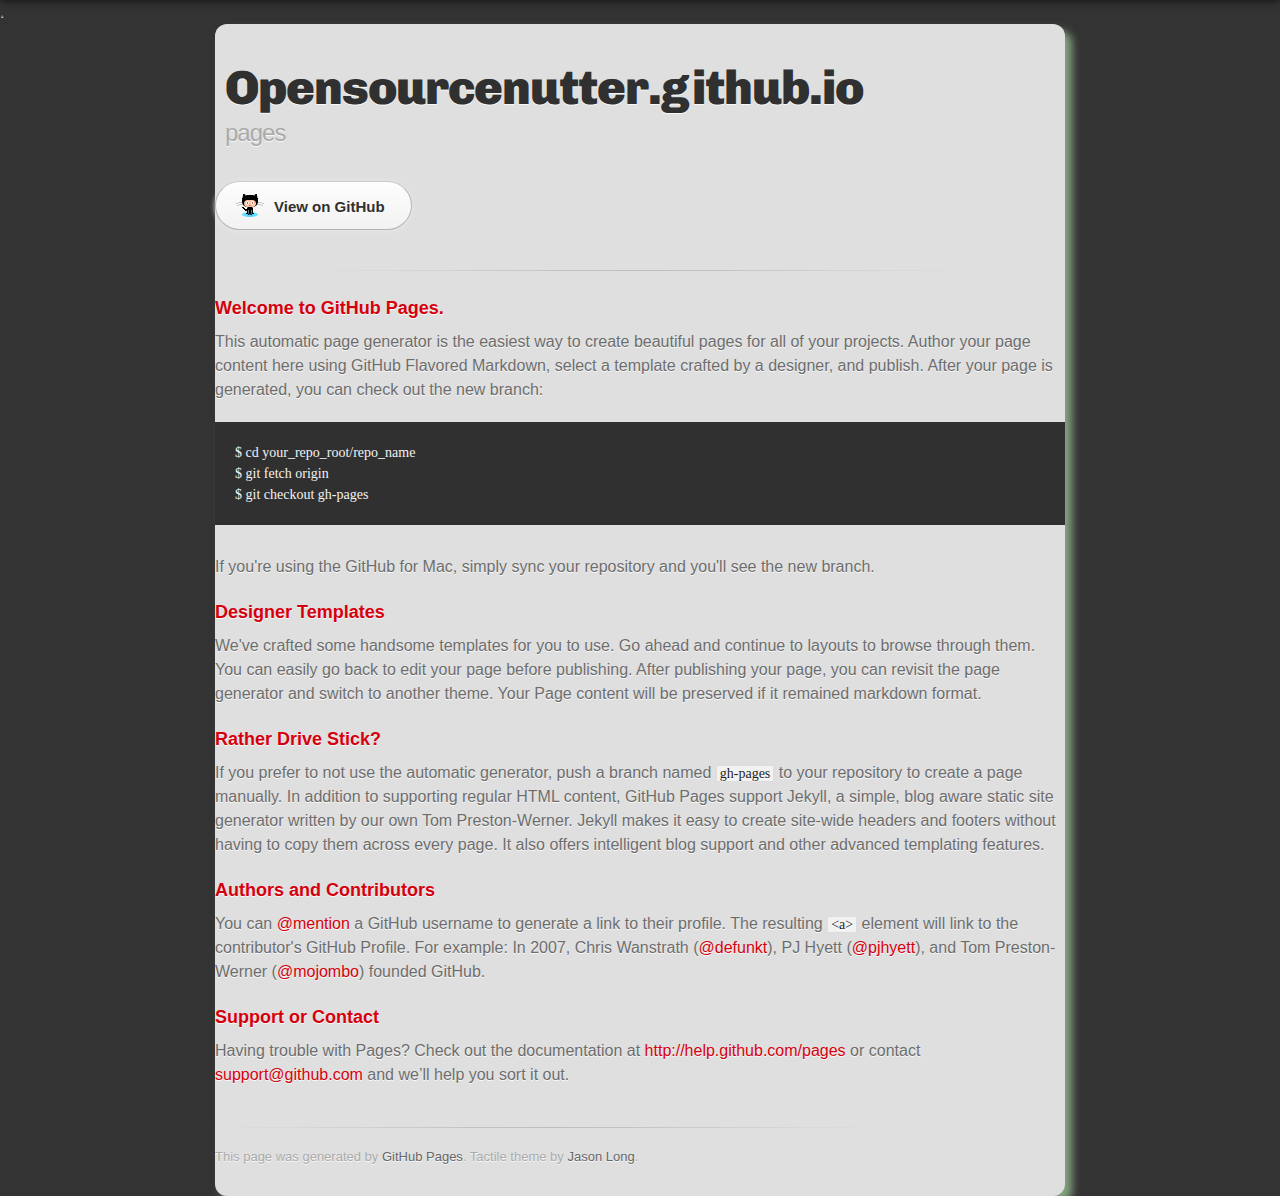
<file: index.html>
<!DOCTYPE html>
<html>
  <head>
    <meta charset='utf-8'>
    <meta http-equiv="X-UA-Compatible" content="chrome=1">
    <link href='https://fonts.googleapis.com/css?family=Chivo:900' rel='stylesheet' type='text/css'>
    <link rel="stylesheet" type="text/css" href="stylesheets/stylesheet.css" media="screen" />
    <link rel="stylesheet" type="text/css" href="stylesheets/pygment_trac.css" media="screen" />
    <link rel="stylesheet" type="text/css" href="stylesheets/print.css" media="print" />
    <!--[if lt IE 9]>
    <script src="//html5shiv.googlecode.com/svn/trunk/html5.js"></script>
    <![endif]-->
    <title>Opensourcenutter.github.io by opensourcenutter</title>
  </head>

  <body>

.
    <div id="container">
      <div class="inner">

        <header>
          <h1>Opensourcenutter.github.io</h1>
          <h2>pages</h2>
        </header>

        <section id="downloads" class="clearfix">
          <a href="https://github.com/opensourcenutter" id="view-on-github" class="button"><span>View on GitHub</span></a>
        </section>

        <hr>

        <section id="main_content">
          <h3>
<a name="welcome-to-github-pages" class="anchor" href="#welcome-to-github-pages"><span class="octicon octicon-link"></span></a>Welcome to GitHub Pages.</h3>

<p>This automatic page generator is the easiest way to create beautiful pages for all of your projects. Author your page content here using GitHub Flavored Markdown, select a template crafted by a designer, and publish. After your page is generated, you can check out the new branch:</p>

<pre><code>$ cd your_repo_root/repo_name
$ git fetch origin
$ git checkout gh-pages
</code></pre>

<p>If you're using the GitHub for Mac, simply sync your repository and you'll see the new branch.</p>

<h3>
<a name="designer-templates" class="anchor" href="#designer-templates"><span class="octicon octicon-link"></span></a>Designer Templates</h3>

<p>We've crafted some handsome templates for you to use. Go ahead and continue to layouts to browse through them. You can easily go back to edit your page before publishing. After publishing your page, you can revisit the page generator and switch to another theme. Your Page content will be preserved if it remained markdown format.</p>

<h3>
<a name="rather-drive-stick" class="anchor" href="#rather-drive-stick"><span class="octicon octicon-link"></span></a>Rather Drive Stick?</h3>

<p>If you prefer to not use the automatic generator, push a branch named <code>gh-pages</code> to your repository to create a page manually. In addition to supporting regular HTML content, GitHub Pages support Jekyll, a simple, blog aware static site generator written by our own Tom Preston-Werner. Jekyll makes it easy to create site-wide headers and footers without having to copy them across every page. It also offers intelligent blog support and other advanced templating features.</p>

<h3>
<a name="authors-and-contributors" class="anchor" href="#authors-and-contributors"><span class="octicon octicon-link"></span></a>Authors and Contributors</h3>

<p>You can <a href="https://github.com/blog/821" class="user-mention">@mention</a> a GitHub username to generate a link to their profile. The resulting <code>&lt;a&gt;</code> element will link to the contributor's GitHub Profile. For example: In 2007, Chris Wanstrath (<a href="https://github.com/defunkt" class="user-mention">@defunkt</a>), PJ Hyett (<a href="https://github.com/pjhyett" class="user-mention">@pjhyett</a>), and Tom Preston-Werner (<a href="https://github.com/mojombo" class="user-mention">@mojombo</a>) founded GitHub.</p>

<h3>
<a name="support-or-contact" class="anchor" href="#support-or-contact"><span class="octicon octicon-link"></span></a>Support or Contact</h3>

<p>Having trouble with Pages? Check out the documentation at <a href="http://help.github.com/pages">http://help.github.com/pages</a> or contact <a href="mailto:support@github.com">support@github.com</a> and we’ll help you sort it out.</p>
        </section>

        <footer>
          This page was generated by <a href="http://pages.github.com">GitHub Pages</a>. Tactile theme by <a href="https://twitter.com/jasonlong">Jason Long</a>.
        </footer>

        
      </div>
    </div>
  </body>
</html>
</file>
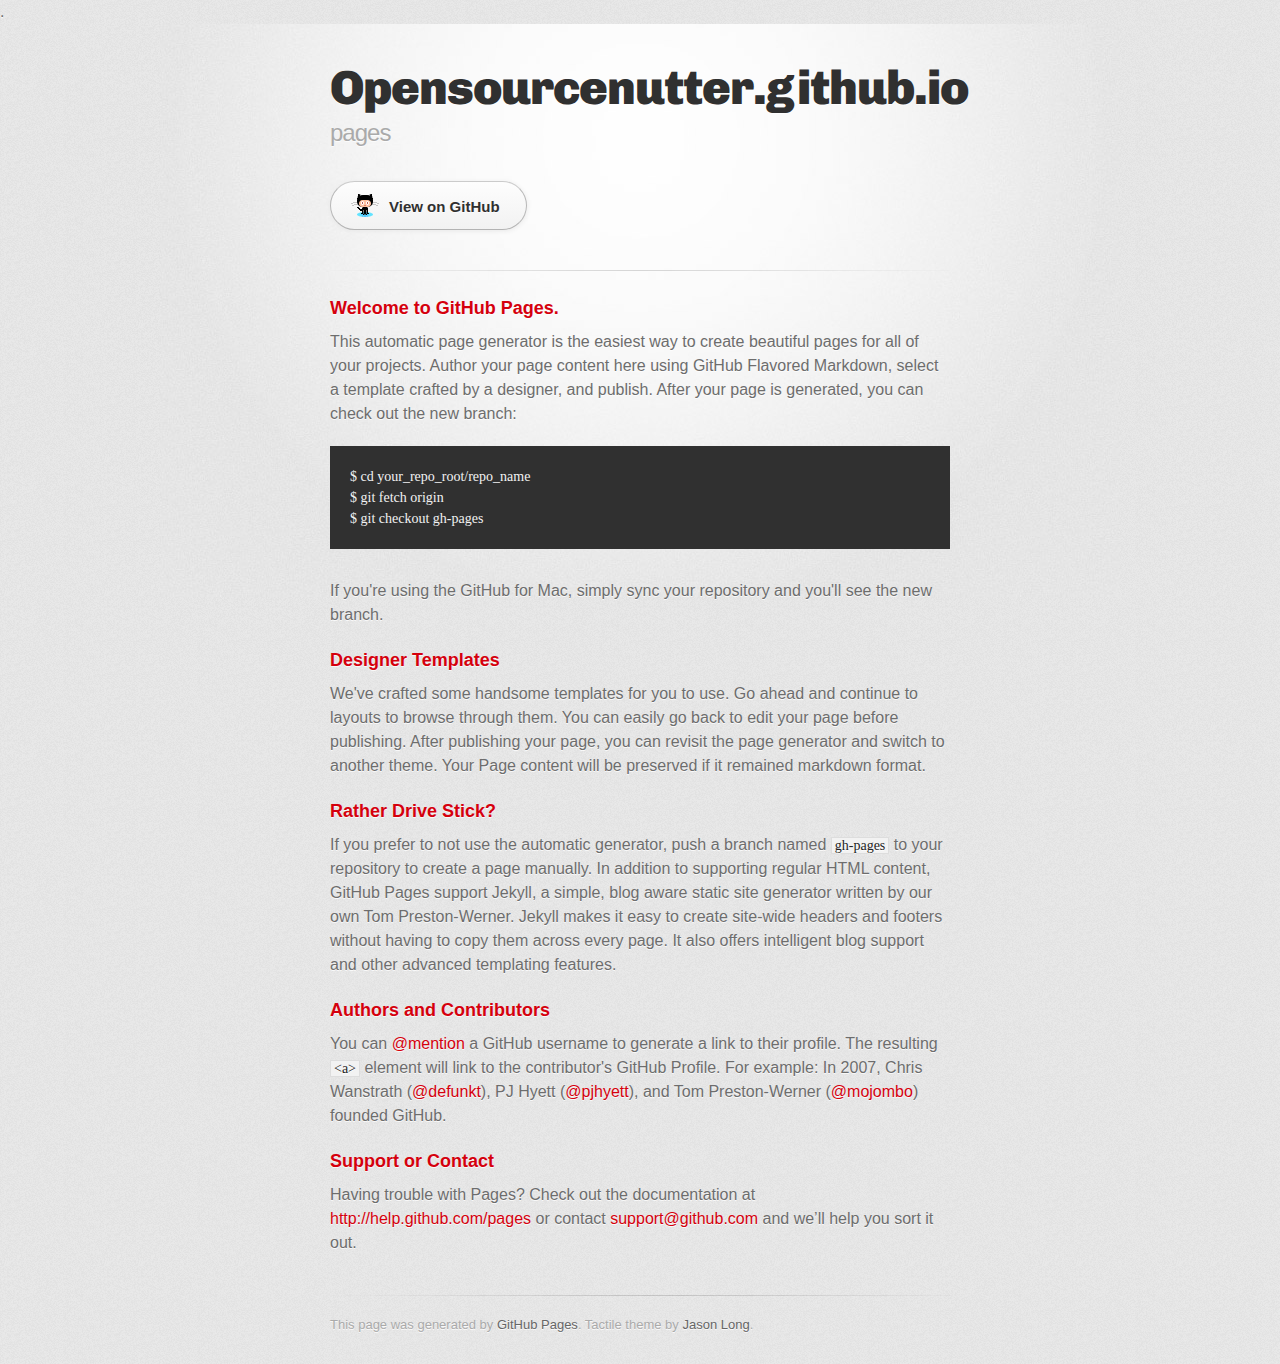
<file: orig/index.html>
<!DOCTYPE html>
<html>
  <head>
    <meta charset='utf-8'>
    <meta http-equiv="X-UA-Compatible" content="chrome=1">
    <link href='https://fonts.googleapis.com/css?family=Chivo:900' rel='stylesheet' type='text/css'>
    <link rel="stylesheet" type="text/css" href="stylesheets/stylesheet.css" media="screen" />
    <link rel="stylesheet" type="text/css" href="stylesheets/pygment_trac.css" media="screen" />
    <link rel="stylesheet" type="text/css" href="stylesheets/print.css" media="print" />
    <!--[if lt IE 9]>
    <script src="//html5shiv.googlecode.com/svn/trunk/html5.js"></script>
    <![endif]-->
    <title>Opensourcenutter.github.io by opensourcenutter</title>
  </head>

  <body>

.
    <div id="container">
      <div class="inner">

        <header>
          <h1>Opensourcenutter.github.io</h1>
          <h2>pages</h2>
        </header>

        <section id="downloads" class="clearfix">
          <a href="https://github.com/opensourcenutter" id="view-on-github" class="button"><span>View on GitHub</span></a>
        </section>

        <hr>

        <section id="main_content">
          <h3>
<a name="welcome-to-github-pages" class="anchor" href="#welcome-to-github-pages"><span class="octicon octicon-link"></span></a>Welcome to GitHub Pages.</h3>

<p>This automatic page generator is the easiest way to create beautiful pages for all of your projects. Author your page content here using GitHub Flavored Markdown, select a template crafted by a designer, and publish. After your page is generated, you can check out the new branch:</p>

<pre><code>$ cd your_repo_root/repo_name
$ git fetch origin
$ git checkout gh-pages
</code></pre>

<p>If you're using the GitHub for Mac, simply sync your repository and you'll see the new branch.</p>

<h3>
<a name="designer-templates" class="anchor" href="#designer-templates"><span class="octicon octicon-link"></span></a>Designer Templates</h3>

<p>We've crafted some handsome templates for you to use. Go ahead and continue to layouts to browse through them. You can easily go back to edit your page before publishing. After publishing your page, you can revisit the page generator and switch to another theme. Your Page content will be preserved if it remained markdown format.</p>

<h3>
<a name="rather-drive-stick" class="anchor" href="#rather-drive-stick"><span class="octicon octicon-link"></span></a>Rather Drive Stick?</h3>

<p>If you prefer to not use the automatic generator, push a branch named <code>gh-pages</code> to your repository to create a page manually. In addition to supporting regular HTML content, GitHub Pages support Jekyll, a simple, blog aware static site generator written by our own Tom Preston-Werner. Jekyll makes it easy to create site-wide headers and footers without having to copy them across every page. It also offers intelligent blog support and other advanced templating features.</p>

<h3>
<a name="authors-and-contributors" class="anchor" href="#authors-and-contributors"><span class="octicon octicon-link"></span></a>Authors and Contributors</h3>

<p>You can <a href="https://github.com/blog/821" class="user-mention">@mention</a> a GitHub username to generate a link to their profile. The resulting <code>&lt;a&gt;</code> element will link to the contributor's GitHub Profile. For example: In 2007, Chris Wanstrath (<a href="https://github.com/defunkt" class="user-mention">@defunkt</a>), PJ Hyett (<a href="https://github.com/pjhyett" class="user-mention">@pjhyett</a>), and Tom Preston-Werner (<a href="https://github.com/mojombo" class="user-mention">@mojombo</a>) founded GitHub.</p>

<h3>
<a name="support-or-contact" class="anchor" href="#support-or-contact"><span class="octicon octicon-link"></span></a>Support or Contact</h3>

<p>Having trouble with Pages? Check out the documentation at <a href="http://help.github.com/pages">http://help.github.com/pages</a> or contact <a href="mailto:support@github.com">support@github.com</a> and we’ll help you sort it out.</p>
        </section>

        <footer>
          This page was generated by <a href="http://pages.github.com">GitHub Pages</a>. Tactile theme by <a href="https://twitter.com/jasonlong">Jason Long</a>.
        </footer>

        
      </div>
    </div>
  </body>
</html>
</file>
<file: stylesheets/pygment_trac.css>
.highlight  { background: #ffffff; }
.highlight .c { color: #999988; font-style: italic } /* Comment */
.highlight .err { color: #a61717; background-color: #e3d2d2 } /* Error */
.highlight .k { font-weight: bold } /* Keyword */
.highlight .o { font-weight: bold } /* Operator */
.highlight .cm { color: #999988; font-style: italic } /* Comment.Multiline */
.highlight .cp { color: #999999; font-weight: bold } /* Comment.Preproc */
.highlight .c1 { color: #999988; font-style: italic } /* Comment.Single */
.highlight .cs { color: #999999; font-weight: bold; font-style: italic } /* Comment.Special */
.highlight .gd { color: #000000; background-color: #ffdddd } /* Generic.Deleted */
.highlight .gd .x { color: #000000; background-color: #ffaaaa } /* Generic.Deleted.Specific */
.highlight .ge { font-style: italic } /* Generic.Emph */
.highlight .gr { color: #aa0000 } /* Generic.Error */
.highlight .gh { color: #999999 } /* Generic.Heading */
.highlight .gi { color: #000000; background-color: #ddffdd } /* Generic.Inserted */
.highlight .gi .x { color: #000000; background-color: #aaffaa } /* Generic.Inserted.Specific */
.highlight .go { color: #888888 } /* Generic.Output */
.highlight .gp { color: #555555 } /* Generic.Prompt */
.highlight .gs { font-weight: bold } /* Generic.Strong */
.highlight .gu { color: #800080; font-weight: bold; } /* Generic.Subheading */
.highlight .gt { color: #aa0000 } /* Generic.Traceback */
.highlight .kc { font-weight: bold } /* Keyword.Constant */
.highlight .kd { font-weight: bold } /* Keyword.Declaration */
.highlight .kn { font-weight: bold } /* Keyword.Namespace */
.highlight .kp { font-weight: bold } /* Keyword.Pseudo */
.highlight .kr { font-weight: bold } /* Keyword.Reserved */
.highlight .kt { color: #445588; font-weight: bold } /* Keyword.Type */
.highlight .m { color: #009999 } /* Literal.Number */
.highlight .s { color: #d14 } /* Literal.String */
.highlight .na { color: #008080 } /* Name.Attribute */
.highlight .nb { color: #0086B3 } /* Name.Builtin */
.highlight .nc { color: #445588; font-weight: bold } /* Name.Class */
.highlight .no { color: #008080 } /* Name.Constant */
.highlight .ni { color: #800080 } /* Name.Entity */
.highlight .ne { color: #990000; font-weight: bold } /* Name.Exception */
.highlight .nf { color: #990000; font-weight: bold } /* Name.Function */
.highlight .nn { color: #555555 } /* Name.Namespace */
.highlight .nt { color: #000080 } /* Name.Tag */
.highlight .nv { color: #008080 } /* Name.Variable */
.highlight .ow { font-weight: bold } /* Operator.Word */
.highlight .w { color: #bbbbbb } /* Text.Whitespace */
.highlight .mf { color: #009999 } /* Literal.Number.Float */
.highlight .mh { color: #009999 } /* Literal.Number.Hex */
.highlight .mi { color: #009999 } /* Literal.Number.Integer */
.highlight .mo { color: #009999 } /* Literal.Number.Oct */
.highlight .sb { color: #d14 } /* Literal.String.Backtick */
.highlight .sc { color: #d14 } /* Literal.String.Char */
.highlight .sd { color: #d14 } /* Literal.String.Doc */
.highlight .s2 { color: #d14 } /* Literal.String.Double */
.highlight .se { color: #d14 } /* Literal.String.Escape */
.highlight .sh { color: #d14 } /* Literal.String.Heredoc */
.highlight .si { color: #d14 } /* Literal.String.Interpol */
.highlight .sx { color: #d14 } /* Literal.String.Other */
.highlight .sr { color: #009926 } /* Literal.String.Regex */
.highlight .s1 { color: #d14 } /* Literal.String.Single */
.highlight .ss { color: #990073 } /* Literal.String.Symbol */
.highlight .bp { color: #999999 } /* Name.Builtin.Pseudo */
.highlight .vc { color: #008080 } /* Name.Variable.Class */
.highlight .vg { color: #008080 } /* Name.Variable.Global */
.highlight .vi { color: #008080 } /* Name.Variable.Instance */
.highlight .il { color: #009999 } /* Literal.Number.Integer.Long */

.type-csharp .highlight .k { color: #0000FF }
.type-csharp .highlight .kt { color: #0000FF }
.type-csharp .highlight .nf { color: #000000; font-weight: normal }
.type-csharp .highlight .nc { color: #2B91AF }
.type-csharp .highlight .nn { color: #000000 }
.type-csharp .highlight .s { color: #A31515 }
.type-csharp .highlight .sc { color: #A31515 }
</file>
<file: stylesheets/print.css>
html, body, div, span, applet, object, iframe,
h1, h2, h3, h4, h5, h6, p, blockquote, pre,
a, abbr, acronym, address, big, cite, code,
del, dfn, em, img, ins, kbd, q, s, samp,
small, strike, strong, sub, sup, tt, var,
b, u, i, center,
dl, dt, dd, ol, ul, li,
fieldset, form, label, legend,
table, caption, tbody, tfoot, thead, tr, th, td,
article, aside, canvas, details, embed, 
figure, figcaption, footer, header, hgroup, 
menu, nav, output, ruby, section, summary,
time, mark, audio, video {
  margin: 0;
  padding: 0;
  border: 0;
  font-size: 100%;
  font: inherit;
  vertical-align: baseline;
}
/* HTML5 display-role reset for older browsers */
article, aside, details, figcaption, figure, 
footer, header, hgroup, menu, nav, section {
  display: block;
}
body {
  line-height: 1;
}
ol, ul {
  list-style: none;
}
blockquote, q {
  quotes: none;
}
blockquote:before, blockquote:after,
q:before, q:after {
  content: '';
  content: none;
}
table {
  border-collapse: collapse;
  border-spacing: 0;
}
body {
  font-size: 13px;
  line-height: 1.5; 
  font-family: 'Helvetica Neue', Helvetica, Arial, serif;
  color: #000;
}

a {
  color: #d5000d;
  font-weight: bold;
}

header {
  padding-top: 35px;
  padding-bottom: 10px;
}

header h1 {
  font-weight: bold;
  letter-spacing: -1px;
  font-size: 48px;
  color: #303030;
  line-height: 1.2;
}

header h2 {
  letter-spacing: -1px;
  font-size: 24px;
  color: #aaa;
  font-weight: normal;
  line-height: 1.3;
}
#downloads {
  display: none;
}
#main_content {
  padding-top: 20px;
}

code, pre {
  font-family: Monaco, "Bitstream Vera Sans Mono", "Lucida Console", Terminal;
  color: #222;
  margin-bottom: 30px;
  font-size: 12px;
}

code {
  padding: 0 3px;
}

pre {
  border: solid 1px #ddd;
  padding: 20px;
  overflow: auto;
}
pre code {
  padding: 0;
}

ul, ol, dl {
  margin-bottom: 20px;
}


/* COMMON STYLES */

table {
  width: 100%;
  border: 1px solid #ebebeb;
}

th {
  font-weight: 500;
}

td {
  border: 1px solid #ebebeb;
  text-align: center; 
  font-weight: 300;
}

form {
  background: #f2f2f2;
  padding: 20px;
  
}


/* GENERAL ELEMENT TYPE STYLES */

h1 {
  font-size: 2.8em;
} 

h2 {
  font-size: 22px;
  font-weight: bold;
  color: #303030;
  margin-bottom: 8px;
} 

h3 {
  color: #d5000d;
  font-size: 18px;
  font-weight: bold;
  margin-bottom: 8px;
} 
 
h4 {
  font-size: 16px;
  color: #303030;
  font-weight: bold;
} 

h5 {
  font-size: 1em;
  color: #303030;
} 

h6 {
  font-size: .8em;
  color: #303030;
} 

p {
  font-weight: 300;
  margin-bottom: 20px;
}
 
a {
  text-decoration: none;
}

p a {
  font-weight: 400;
}

blockquote {
  font-size: 1.6em;
  border-left: 10px solid #e9e9e9;
  margin-bottom: 20px;
  padding: 0 0 0 30px;
}

ul li {
  list-style: disc inside;
  padding-left: 20px;
}

ol li {
  list-style: decimal inside;
  padding-left: 3px;
}

dl dd {
  font-style: italic;
  font-weight: 100;
}

footer {
  margin-top: 40px;
  padding-top: 20px;
  padding-bottom: 30px;
  font-size: 13px;
  color: #aaa;
}

footer a {
  color: #666;
}

/* MISC */
.clearfix:after {
  clear: both;
  content: '.';
  display: block;
  visibility: hidden;
  height: 0;
}

.clearfix {display: inline-block;}
* html .clearfix {height: 1%;}
.clearfix {display: block;}
</file>
<file: orig/stylesheets/pygment_trac.css>
.highlight  { background: #ffffff; }
.highlight .c { color: #999988; font-style: italic } /* Comment */
.highlight .err { color: #a61717; background-color: #e3d2d2 } /* Error */
.highlight .k { font-weight: bold } /* Keyword */
.highlight .o { font-weight: bold } /* Operator */
.highlight .cm { color: #999988; font-style: italic } /* Comment.Multiline */
.highlight .cp { color: #999999; font-weight: bold } /* Comment.Preproc */
.highlight .c1 { color: #999988; font-style: italic } /* Comment.Single */
.highlight .cs { color: #999999; font-weight: bold; font-style: italic } /* Comment.Special */
.highlight .gd { color: #000000; background-color: #ffdddd } /* Generic.Deleted */
.highlight .gd .x { color: #000000; background-color: #ffaaaa } /* Generic.Deleted.Specific */
.highlight .ge { font-style: italic } /* Generic.Emph */
.highlight .gr { color: #aa0000 } /* Generic.Error */
.highlight .gh { color: #999999 } /* Generic.Heading */
.highlight .gi { color: #000000; background-color: #ddffdd } /* Generic.Inserted */
.highlight .gi .x { color: #000000; background-color: #aaffaa } /* Generic.Inserted.Specific */
.highlight .go { color: #888888 } /* Generic.Output */
.highlight .gp { color: #555555 } /* Generic.Prompt */
.highlight .gs { font-weight: bold } /* Generic.Strong */
.highlight .gu { color: #800080; font-weight: bold; } /* Generic.Subheading */
.highlight .gt { color: #aa0000 } /* Generic.Traceback */
.highlight .kc { font-weight: bold } /* Keyword.Constant */
.highlight .kd { font-weight: bold } /* Keyword.Declaration */
.highlight .kn { font-weight: bold } /* Keyword.Namespace */
.highlight .kp { font-weight: bold } /* Keyword.Pseudo */
.highlight .kr { font-weight: bold } /* Keyword.Reserved */
.highlight .kt { color: #445588; font-weight: bold } /* Keyword.Type */
.highlight .m { color: #009999 } /* Literal.Number */
.highlight .s { color: #d14 } /* Literal.String */
.highlight .na { color: #008080 } /* Name.Attribute */
.highlight .nb { color: #0086B3 } /* Name.Builtin */
.highlight .nc { color: #445588; font-weight: bold } /* Name.Class */
.highlight .no { color: #008080 } /* Name.Constant */
.highlight .ni { color: #800080 } /* Name.Entity */
.highlight .ne { color: #990000; font-weight: bold } /* Name.Exception */
.highlight .nf { color: #990000; font-weight: bold } /* Name.Function */
.highlight .nn { color: #555555 } /* Name.Namespace */
.highlight .nt { color: #000080 } /* Name.Tag */
.highlight .nv { color: #008080 } /* Name.Variable */
.highlight .ow { font-weight: bold } /* Operator.Word */
.highlight .w { color: #bbbbbb } /* Text.Whitespace */
.highlight .mf { color: #009999 } /* Literal.Number.Float */
.highlight .mh { color: #009999 } /* Literal.Number.Hex */
.highlight .mi { color: #009999 } /* Literal.Number.Integer */
.highlight .mo { color: #009999 } /* Literal.Number.Oct */
.highlight .sb { color: #d14 } /* Literal.String.Backtick */
.highlight .sc { color: #d14 } /* Literal.String.Char */
.highlight .sd { color: #d14 } /* Literal.String.Doc */
.highlight .s2 { color: #d14 } /* Literal.String.Double */
.highlight .se { color: #d14 } /* Literal.String.Escape */
.highlight .sh { color: #d14 } /* Literal.String.Heredoc */
.highlight .si { color: #d14 } /* Literal.String.Interpol */
.highlight .sx { color: #d14 } /* Literal.String.Other */
.highlight .sr { color: #009926 } /* Literal.String.Regex */
.highlight .s1 { color: #d14 } /* Literal.String.Single */
.highlight .ss { color: #990073 } /* Literal.String.Symbol */
.highlight .bp { color: #999999 } /* Name.Builtin.Pseudo */
.highlight .vc { color: #008080 } /* Name.Variable.Class */
.highlight .vg { color: #008080 } /* Name.Variable.Global */
.highlight .vi { color: #008080 } /* Name.Variable.Instance */
.highlight .il { color: #009999 } /* Literal.Number.Integer.Long */

.type-csharp .highlight .k { color: #0000FF }
.type-csharp .highlight .kt { color: #0000FF }
.type-csharp .highlight .nf { color: #000000; font-weight: normal }
.type-csharp .highlight .nc { color: #2B91AF }
.type-csharp .highlight .nn { color: #000000 }
.type-csharp .highlight .s { color: #A31515 }
.type-csharp .highlight .sc { color: #A31515 }
</file>
<file: orig/stylesheets/print.css>
html, body, div, span, applet, object, iframe,
h1, h2, h3, h4, h5, h6, p, blockquote, pre,
a, abbr, acronym, address, big, cite, code,
del, dfn, em, img, ins, kbd, q, s, samp,
small, strike, strong, sub, sup, tt, var,
b, u, i, center,
dl, dt, dd, ol, ul, li,
fieldset, form, label, legend,
table, caption, tbody, tfoot, thead, tr, th, td,
article, aside, canvas, details, embed, 
figure, figcaption, footer, header, hgroup, 
menu, nav, output, ruby, section, summary,
time, mark, audio, video {
  margin: 0;
  padding: 0;
  border: 0;
  font-size: 100%;
  font: inherit;
  vertical-align: baseline;
}
/* HTML5 display-role reset for older browsers */
article, aside, details, figcaption, figure, 
footer, header, hgroup, menu, nav, section {
  display: block;
}
body {
  line-height: 1;
}
ol, ul {
  list-style: none;
}
blockquote, q {
  quotes: none;
}
blockquote:before, blockquote:after,
q:before, q:after {
  content: '';
  content: none;
}
table {
  border-collapse: collapse;
  border-spacing: 0;
}
body {
  font-size: 13px;
  line-height: 1.5; 
  font-family: 'Helvetica Neue', Helvetica, Arial, serif;
  color: #000;
}

a {
  color: #d5000d;
  font-weight: bold;
}

header {
  padding-top: 35px;
  padding-bottom: 10px;
}

header h1 {
  font-weight: bold;
  letter-spacing: -1px;
  font-size: 48px;
  color: #303030;
  line-height: 1.2;
}

header h2 {
  letter-spacing: -1px;
  font-size: 24px;
  color: #aaa;
  font-weight: normal;
  line-height: 1.3;
}
#downloads {
  display: none;
}
#main_content {
  padding-top: 20px;
}

code, pre {
  font-family: Monaco, "Bitstream Vera Sans Mono", "Lucida Console", Terminal;
  color: #222;
  margin-bottom: 30px;
  font-size: 12px;
}

code {
  padding: 0 3px;
}

pre {
  border: solid 1px #ddd;
  padding: 20px;
  overflow: auto;
}
pre code {
  padding: 0;
}

ul, ol, dl {
  margin-bottom: 20px;
}


/* COMMON STYLES */

table {
  width: 100%;
  border: 1px solid #ebebeb;
}

th {
  font-weight: 500;
}

td {
  border: 1px solid #ebebeb;
  text-align: center; 
  font-weight: 300;
}

form {
  background: #f2f2f2;
  padding: 20px;
  
}


/* GENERAL ELEMENT TYPE STYLES */

h1 {
  font-size: 2.8em;
} 

h2 {
  font-size: 22px;
  font-weight: bold;
  color: #303030;
  margin-bottom: 8px;
} 

h3 {
  color: #d5000d;
  font-size: 18px;
  font-weight: bold;
  margin-bottom: 8px;
} 
 
h4 {
  font-size: 16px;
  color: #303030;
  font-weight: bold;
} 

h5 {
  font-size: 1em;
  color: #303030;
} 

h6 {
  font-size: .8em;
  color: #303030;
} 

p {
  font-weight: 300;
  margin-bottom: 20px;
}
 
a {
  text-decoration: none;
}

p a {
  font-weight: 400;
}

blockquote {
  font-size: 1.6em;
  border-left: 10px solid #e9e9e9;
  margin-bottom: 20px;
  padding: 0 0 0 30px;
}

ul li {
  list-style: disc inside;
  padding-left: 20px;
}

ol li {
  list-style: decimal inside;
  padding-left: 3px;
}

dl dd {
  font-style: italic;
  font-weight: 100;
}

footer {
  margin-top: 40px;
  padding-top: 20px;
  padding-bottom: 30px;
  font-size: 13px;
  color: #aaa;
}

footer a {
  color: #666;
}

/* MISC */
.clearfix:after {
  clear: both;
  content: '.';
  display: block;
  visibility: hidden;
  height: 0;
}

.clearfix {display: inline-block;}
* html .clearfix {height: 1%;}
.clearfix {display: block;}
</file>
<file: stylesheets/stylesheet.css>
/* http://meyerweb.com/eric/tools/css/reset/ 
   v2.0 | 20110126
   License: none (public domain)
*/
html, body, div, span, applet, object, iframe,
h1, h2, h3, h4, h5, h6, p, blockquote, pre,
a, abbr, acronym, address, big, cite, code,
del, dfn, em, img, ins, kbd, q, s, samp,
small, strike, strong, sub, sup, tt, var,
b, u, i, center,
dl, dt, dd, ol, ul, li,
fieldset, form, label, legend,
table, caption, tbody, tfoot, thead, tr, th, td,
article, aside, canvas, details, embed, 
figure, figcaption, footer, header, hgroup, 
menu, nav, output, ruby, section, summary,
time, mark, audio, video {
	margin: 0;
	padding: 0;
	border: 0;
	font-size: 100%;
	font: inherit;
	vertical-align: baseline;
}
/* HTML5 display-role reset for older browsers */
article, aside, details, figcaption, figure, 
footer, header, hgroup, menu, nav, section {
	display: block;
}
body {
	line-height: 1;
	background-color: #fff;
}
ol, ul {
	list-style: none;
}
blockquote, q {
	quotes: none;
}
blockquote:before, blockquote:after,
q:before, q:after {
	content: '';
	content: none;
}
table {
	border-collapse: collapse;
	border-spacing: 0;
}

/* LAYOUT STYLES */
body {
  font-size: 1em;
  line-height: 1.5; 
  background: #333 ;
  font-family: 'Helvetica Neue', Helvetica, Arial, serif;
  text-shadow: 0 1px 0 rgba(255, 255, 255, 0.8);
  color: #6d6d6d;
}

a {
  color: #d5000d;
}
a:hover {
  color: #c5000c;
}

header {
  padding-top: 35px;
  padding-bottom: 25px;
  padding-left: 10px;
}

header h1 {
  font-family: 'Chivo', 'Helvetica Neue', Helvetica, Arial, serif; font-weight: 900;
  letter-spacing: -1px;
  font-size: 48px;
  color: #303030;
  line-height: 1.2;
}

header h2 {
  letter-spacing: -1px;
  font-size: 24px;
  color: #aaa;
  font-weight: normal;
  line-height: 1.3;
}

#container {

  min-height: 595px;
}

.inner {
  width: 850px;
  		background-color: #dfdfdf;
  margin: 0 auto;
  -webkit-box-shadow: 7px 7px 8px rgba(161, 203, 156, 0.75);
-moz-box-shadow:    7px 7px 8px rgba(161, 203, 156, 0.75);
box-shadow:         7px 7px 8px rgba(161, 203, 156, 0.75);
-webkit-border-radius: 12px;
-moz-border-radius: 12px;
border-radius: 12px;
}

#left{
	width: 66%;
	display: block;
	float: left;
	margin: 0px;
	margin-right: 3%;	
	position: relative;
	padding-left: 10px;
}



#right{
	width: 28%;
	display: block;
	float: right;
	margin: 0px;	
		position: relative;
		padding-right: 10px;


}

footer{
	clear: both;	
}
#container .inner img {
  max-width: 100%;
}

#downloads {
  margin-bottom: 40px;
}

a.button {
  -moz-border-radius: 30px;
  -webkit-border-radius: 30px;                     
  border-radius: 30px;
  border-top: solid 1px #cbcbcb;
  border-left: solid 1px #b7b7b7;
  border-right: solid 1px #b7b7b7;
  border-bottom: solid 1px #b3b3b3;
  color: #303030;
  line-height: 25px;
  font-weight: bold;
  font-size: 15px;
  padding: 12px 8px 12px 8px;
  display: block;
  float: left;
  width: 179px;
  margin-right: 14px;  
  background: #fdfdfd; /* Old browsers */
  background: -moz-linear-gradient(top,  #fdfdfd 0%, #f2f2f2 100%); /* FF3.6+ */
  background: -webkit-gradient(linear, left top, left bottom, color-stop(0%,#fdfdfd), color-stop(100%,#f2f2f2)); /* Chrome,Safari4+ */
  background: -webkit-linear-gradient(top,  #fdfdfd 0%,#f2f2f2 100%); /* Chrome10+,Safari5.1+ */
  background: -o-linear-gradient(top,  #fdfdfd 0%,#f2f2f2 100%); /* Opera 11.10+ */
  background: -ms-linear-gradient(top,  #fdfdfd 0%,#f2f2f2 100%); /* IE10+ */
  background: linear-gradient(top,  #fdfdfd 0%,#f2f2f2 100%); /* W3C */
  filter: progid:DXImageTransform.Microsoft.gradient( startColorstr='#fdfdfd', endColorstr='#f2f2f2',GradientType=0 ); /* IE6-9 */
  -webkit-box-shadow: 10px 10px 5px #888;
  -moz-box-shadow: 10px 10px 5px #888;
  box-shadow: 0px 1px 5px #e8e8e8;
}
a.button:hover {
  border-top: solid 1px #b7b7b7;
  border-left: solid 1px #b3b3b3;
  border-right: solid 1px #b3b3b3;
  border-bottom: solid 1px #b3b3b3;
  background: #fafafa; /* Old browsers */
  background: -moz-linear-gradient(top,  #fdfdfd 0%, #f6f6f6 100%); /* FF3.6+ */
  background: -webkit-gradient(linear, left top, left bottom, color-stop(0%,#fdfdfd), color-stop(100%,#f6f6f6)); /* Chrome,Safari4+ */
  background: -webkit-linear-gradient(top,  #fdfdfd 0%,#f6f6f6 100%); /* Chrome10+,Safari5.1+ */
  background: -o-linear-gradient(top,  #fdfdfd 0%,#f6f6f6 100%); /* Opera 11.10+ */
  background: -ms-linear-gradient(top,  #fdfdfd 0%,#f6f6f6 100%); /* IE10+ */
  background: linear-gradient(top,  #fdfdfd 0%,#f6f6f6, 100%); /* W3C */
  filter: progid:DXImageTransform.Microsoft.gradient( startColorstr='#fdfdfd', endColorstr='#f6f6f6',GradientType=0 ); /* IE6-9 */
}

a.button span {
  padding-left: 50px;
  display: block;
  height: 23px;
}

#download-zip span {
  background: transparent url(../images/zip-icon.png) 12px 50% no-repeat;
}
#download-tar-gz span {
  background: transparent url(../images/tar-gz-icon.png) 12px 50% no-repeat;
}
#view-on-github span {
  background: transparent url(../images/octocat-icon.png) 12px 50% no-repeat;
}
#view-on-github {
  margin-right: 0;
}

code, pre {
  font-family: Monaco, "Bitstream Vera Sans Mono", "Lucida Console", Terminal;
  color: #222;
  margin-bottom: 30px;
  font-size: 14px;
}

code {
  background-color: #f2f2f2;
  border: solid 1px #ddd;
  padding: 0 3px;
}

pre {
  padding: 20px;
  background: #303030;
  color: #f2f2f2;
  text-shadow: none;
  overflow: auto;
}
pre code {
  color: #f2f2f2;
  background-color: #303030;
  border: none;
  padding: 0;
}

ul, ol, dl {
  margin-bottom: 20px;
}


/* COMMON STYLES */

hr {
  height: 1px;
  line-height: 1px;
  margin-top: 1em;
  padding-bottom: 1em;
  border: none;
  background: transparent url('../images/hr.png') 50% 0 no-repeat;
}

strong {
  font-weight: bold;
}

em {
  font-style: italic;
}

table {
  width: 100%;
  border: 1px solid #ebebeb;
}

th {
  font-weight: 500;
}

td {
  border: 1px solid #ebebeb;
  text-align: center; 
  font-weight: 300;
}

form {
  background: #f2f2f2;
  padding: 20px;
  
}


/* GENERAL ELEMENT TYPE STYLES */

h1 {
  font-size: 32px;
} 

h2 {
  font-size: 22px;
  font-weight: bold;
  color: #303030;
  margin-bottom: 8px;
} 

h3 {
  color: #d5000d;
  font-size: 18px;
  font-weight: bold;
  margin-bottom: 8px;
} 
 
h4 {
  font-size: 16px;
  color: #303030;
  font-weight: bold;
} 

h5 {
  font-size: 1em;
  color: #303030;
} 

h6 {
  font-size: .8em;
  color: #303030;
} 

p {
  font-weight: 300;
  margin-bottom: 20px;
}
 
a {
  text-decoration: none;
}

p a {
  font-weight: 400;
}

blockquote {
  font-size: 1.6em;
  border-left: 10px solid #e9e9e9;
  margin-bottom: 20px;
  padding: 0 0 0 30px;
}

ul li {
  list-style: disc inside;
  padding-left: 20px;
}

ol li {
  list-style: decimal inside;
  padding-left: 3px;
}

dl dt {
  color: #303030;
}

footer {
  background: transparent url('../images/hr.png') 0 0 no-repeat;
  margin-top: 40px;
  padding-top: 20px;
  padding-bottom: 30px;
  font-size: 13px;
  color: #aaa;
}

footer a {
  color: #666;
}
footer a:hover {
  color: #444;
}

/* MISC */
.clearfix:after {
  clear: both;
  content: '.';
  display: block;
  visibility: hidden;
  height: 0;
}




body:before{
   content: "";
   position: fixed;
   top: -10px;
   left: 0;
   width: 100%;
   height: 10px;
   z-index: 100;
   -webkit-box-shadow: 0px 0px 10px rgba(0,0,0,.8);
   -moz-box-shadow: 0px 0px 10px rgba(0,0,0,.8);
   box-shadow: 0px 0px 10px rgba(0,0,0,.8);
   }






.clearfix {display: inline-block;}
* html .clearfix {height: 1%;}
.clearfix {display: block;}

/* #Media Queries
================================================== */

/* Smaller than standard 960 (devices and browsers) */
@media only screen and (max-width: 959px) {}

/* Tablet Portrait size to standard 960 (devices and browsers) */
@media only screen and (min-width: 768px) and (max-width: 959px) {}

/* All Mobile Sizes (devices and browser) */
@media only screen and (max-width: 767px) {
  header {
    padding-top: 10px;
    padding-bottom: 10px;
  }
  #downloads {
    margin-bottom: 25px;
  }
  #download-zip, #download-tar-gz {
    display: none;
  }
  .inner {
    width: 94%;
    margin: 0 auto;
  }
}

/* Mobile Landscape Size to Tablet Portrait (devices and browsers) */
@media only screen and (min-width: 480px) and (max-width: 767px) {}

/* Mobile Portrait Size to Mobile Landscape Size (devices and browsers) */
@media only screen and (max-width: 479px) {}
</file>
<file: orig/stylesheets/stylesheet.css>
/* http://meyerweb.com/eric/tools/css/reset/ 
   v2.0 | 20110126
   License: none (public domain)
*/
html, body, div, span, applet, object, iframe,
h1, h2, h3, h4, h5, h6, p, blockquote, pre,
a, abbr, acronym, address, big, cite, code,
del, dfn, em, img, ins, kbd, q, s, samp,
small, strike, strong, sub, sup, tt, var,
b, u, i, center,
dl, dt, dd, ol, ul, li,
fieldset, form, label, legend,
table, caption, tbody, tfoot, thead, tr, th, td,
article, aside, canvas, details, embed, 
figure, figcaption, footer, header, hgroup, 
menu, nav, output, ruby, section, summary,
time, mark, audio, video {
	margin: 0;
	padding: 0;
	border: 0;
	font-size: 100%;
	font: inherit;
	vertical-align: baseline;
}
/* HTML5 display-role reset for older browsers */
article, aside, details, figcaption, figure, 
footer, header, hgroup, menu, nav, section {
	display: block;
}
body {
	line-height: 1;
}
ol, ul {
	list-style: none;
}
blockquote, q {
	quotes: none;
}
blockquote:before, blockquote:after,
q:before, q:after {
	content: '';
	content: none;
}
table {
	border-collapse: collapse;
	border-spacing: 0;
}

/* LAYOUT STYLES */
body {
  font-size: 1em;
  line-height: 1.5; 
  background: #e7e7e7 url(../images/body-bg.png) 0 0 repeat;
  font-family: 'Helvetica Neue', Helvetica, Arial, serif;
  text-shadow: 0 1px 0 rgba(255, 255, 255, 0.8);
  color: #6d6d6d;
}

a {
  color: #d5000d;
}
a:hover {
  color: #c5000c;
}

header {
  padding-top: 35px;
  padding-bottom: 25px;
}

header h1 {
  font-family: 'Chivo', 'Helvetica Neue', Helvetica, Arial, serif; font-weight: 900;
  letter-spacing: -1px;
  font-size: 48px;
  color: #303030;
  line-height: 1.2;
}

header h2 {
  letter-spacing: -1px;
  font-size: 24px;
  color: #aaa;
  font-weight: normal;
  line-height: 1.3;
}

#container {
  background: transparent url(../images/highlight-bg.jpg) 50% 0 no-repeat;
  min-height: 595px;
}

.inner {
  width: 620px;
  margin: 0 auto;
}

#container .inner img {
  max-width: 100%;
}

#downloads {
  margin-bottom: 40px;
}

a.button {
  -moz-border-radius: 30px;
  -webkit-border-radius: 30px;                     
  border-radius: 30px;
  border-top: solid 1px #cbcbcb;
  border-left: solid 1px #b7b7b7;
  border-right: solid 1px #b7b7b7;
  border-bottom: solid 1px #b3b3b3;
  color: #303030;
  line-height: 25px;
  font-weight: bold;
  font-size: 15px;
  padding: 12px 8px 12px 8px;
  display: block;
  float: left;
  width: 179px;
  margin-right: 14px;  
  background: #fdfdfd; /* Old browsers */
  background: -moz-linear-gradient(top,  #fdfdfd 0%, #f2f2f2 100%); /* FF3.6+ */
  background: -webkit-gradient(linear, left top, left bottom, color-stop(0%,#fdfdfd), color-stop(100%,#f2f2f2)); /* Chrome,Safari4+ */
  background: -webkit-linear-gradient(top,  #fdfdfd 0%,#f2f2f2 100%); /* Chrome10+,Safari5.1+ */
  background: -o-linear-gradient(top,  #fdfdfd 0%,#f2f2f2 100%); /* Opera 11.10+ */
  background: -ms-linear-gradient(top,  #fdfdfd 0%,#f2f2f2 100%); /* IE10+ */
  background: linear-gradient(top,  #fdfdfd 0%,#f2f2f2 100%); /* W3C */
  filter: progid:DXImageTransform.Microsoft.gradient( startColorstr='#fdfdfd', endColorstr='#f2f2f2',GradientType=0 ); /* IE6-9 */
  -webkit-box-shadow: 10px 10px 5px #888;
  -moz-box-shadow: 10px 10px 5px #888;
  box-shadow: 0px 1px 5px #e8e8e8;
}
a.button:hover {
  border-top: solid 1px #b7b7b7;
  border-left: solid 1px #b3b3b3;
  border-right: solid 1px #b3b3b3;
  border-bottom: solid 1px #b3b3b3;
  background: #fafafa; /* Old browsers */
  background: -moz-linear-gradient(top,  #fdfdfd 0%, #f6f6f6 100%); /* FF3.6+ */
  background: -webkit-gradient(linear, left top, left bottom, color-stop(0%,#fdfdfd), color-stop(100%,#f6f6f6)); /* Chrome,Safari4+ */
  background: -webkit-linear-gradient(top,  #fdfdfd 0%,#f6f6f6 100%); /* Chrome10+,Safari5.1+ */
  background: -o-linear-gradient(top,  #fdfdfd 0%,#f6f6f6 100%); /* Opera 11.10+ */
  background: -ms-linear-gradient(top,  #fdfdfd 0%,#f6f6f6 100%); /* IE10+ */
  background: linear-gradient(top,  #fdfdfd 0%,#f6f6f6, 100%); /* W3C */
  filter: progid:DXImageTransform.Microsoft.gradient( startColorstr='#fdfdfd', endColorstr='#f6f6f6',GradientType=0 ); /* IE6-9 */
}

a.button span {
  padding-left: 50px;
  display: block;
  height: 23px;
}

#download-zip span {
  background: transparent url(../images/zip-icon.png) 12px 50% no-repeat;
}
#download-tar-gz span {
  background: transparent url(../images/tar-gz-icon.png) 12px 50% no-repeat;
}
#view-on-github span {
  background: transparent url(../images/octocat-icon.png) 12px 50% no-repeat;
}
#view-on-github {
  margin-right: 0;
}

code, pre {
  font-family: Monaco, "Bitstream Vera Sans Mono", "Lucida Console", Terminal;
  color: #222;
  margin-bottom: 30px;
  font-size: 14px;
}

code {
  background-color: #f2f2f2;
  border: solid 1px #ddd;
  padding: 0 3px;
}

pre {
  padding: 20px;
  background: #303030;
  color: #f2f2f2;
  text-shadow: none;
  overflow: auto;
}
pre code {
  color: #f2f2f2;
  background-color: #303030;
  border: none;
  padding: 0;
}

ul, ol, dl {
  margin-bottom: 20px;
}


/* COMMON STYLES */

hr {
  height: 1px;
  line-height: 1px;
  margin-top: 1em;
  padding-bottom: 1em;
  border: none;
  background: transparent url('../images/hr.png') 50% 0 no-repeat;
}

strong {
  font-weight: bold;
}

em {
  font-style: italic;
}

table {
  width: 100%;
  border: 1px solid #ebebeb;
}

th {
  font-weight: 500;
}

td {
  border: 1px solid #ebebeb;
  text-align: center; 
  font-weight: 300;
}

form {
  background: #f2f2f2;
  padding: 20px;
  
}


/* GENERAL ELEMENT TYPE STYLES */

h1 {
  font-size: 32px;
} 

h2 {
  font-size: 22px;
  font-weight: bold;
  color: #303030;
  margin-bottom: 8px;
} 

h3 {
  color: #d5000d;
  font-size: 18px;
  font-weight: bold;
  margin-bottom: 8px;
} 
 
h4 {
  font-size: 16px;
  color: #303030;
  font-weight: bold;
} 

h5 {
  font-size: 1em;
  color: #303030;
} 

h6 {
  font-size: .8em;
  color: #303030;
} 

p {
  font-weight: 300;
  margin-bottom: 20px;
}
 
a {
  text-decoration: none;
}

p a {
  font-weight: 400;
}

blockquote {
  font-size: 1.6em;
  border-left: 10px solid #e9e9e9;
  margin-bottom: 20px;
  padding: 0 0 0 30px;
}

ul li {
  list-style: disc inside;
  padding-left: 20px;
}

ol li {
  list-style: decimal inside;
  padding-left: 3px;
}

dl dt {
  color: #303030;
}

footer {
  background: transparent url('../images/hr.png') 0 0 no-repeat;
  margin-top: 40px;
  padding-top: 20px;
  padding-bottom: 30px;
  font-size: 13px;
  color: #aaa;
}

footer a {
  color: #666;
}
footer a:hover {
  color: #444;
}

/* MISC */
.clearfix:after {
  clear: both;
  content: '.';
  display: block;
  visibility: hidden;
  height: 0;
}

.clearfix {display: inline-block;}
* html .clearfix {height: 1%;}
.clearfix {display: block;}

/* #Media Queries
================================================== */

/* Smaller than standard 960 (devices and browsers) */
@media only screen and (max-width: 959px) {}

/* Tablet Portrait size to standard 960 (devices and browsers) */
@media only screen and (min-width: 768px) and (max-width: 959px) {}

/* All Mobile Sizes (devices and browser) */
@media only screen and (max-width: 767px) {
  header {
    padding-top: 10px;
    padding-bottom: 10px;
  }
  #downloads {
    margin-bottom: 25px;
  }
  #download-zip, #download-tar-gz {
    display: none;
  }
  .inner {
    width: 94%;
    margin: 0 auto;
  }
}

/* Mobile Landscape Size to Tablet Portrait (devices and browsers) */
@media only screen and (min-width: 480px) and (max-width: 767px) {}

/* Mobile Portrait Size to Mobile Landscape Size (devices and browsers) */
@media only screen and (max-width: 479px) {}
</file>
